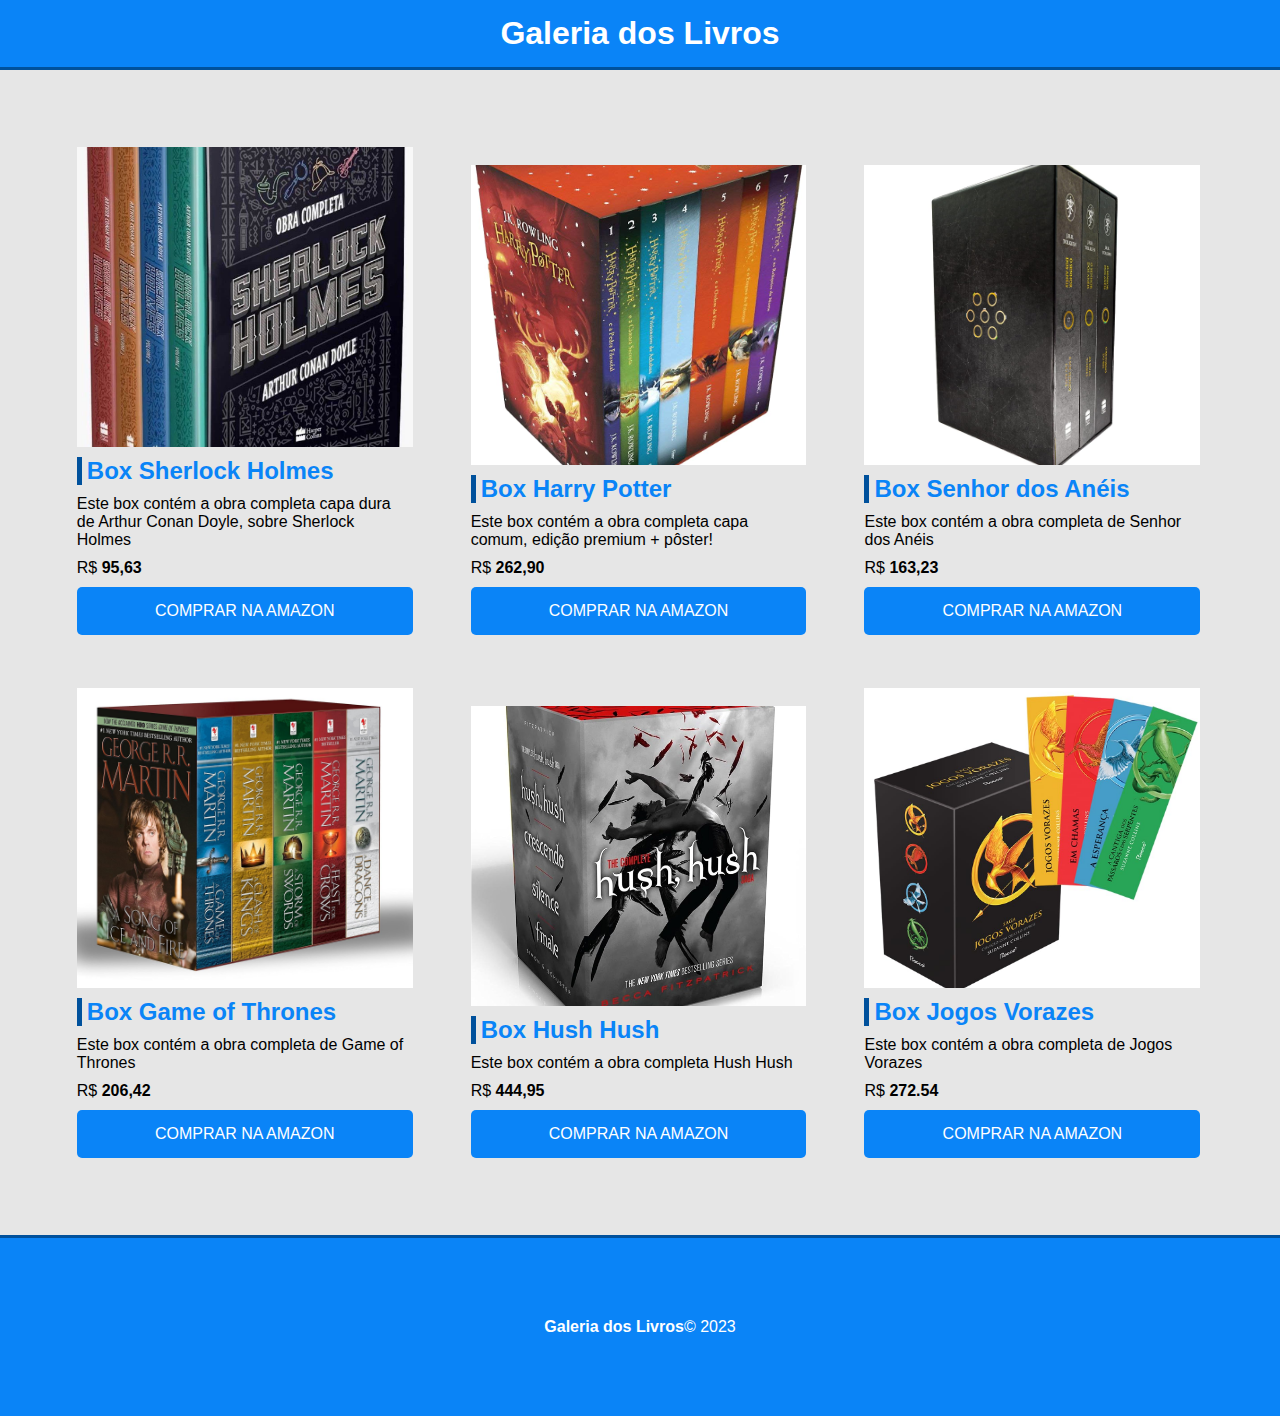
<file: Projeto/index.html>
<!DOCTYPE html>
<html lang="en">
        <head>
            <meta charset="UTF-8">
            <meta http-equiv="X-UA-Compatible" content="IE-edge"/>
            <meta name="viewport" content="width=device-width, initial-scale=1.0">
            <title>Galeria dos Livros</title>
            <link rel="stylesheet" href="css/style.css"/>
        </head>
    <body>
        <!--Cabeçalho-->
        <header>
            <h1>Galeria dos Livros</h1>
        </header>


        <!--Grid de Produtos-->
        <main class="container">
            <section class="products-container"> 
                <div class="card">
                    <div class="product-image" id="img-1"></div>
                    <h3>Box Sherlock Holmes</h3>
                    <p>Este box contém a obra completa capa dura de Arthur Conan Doyle, sobre Sherlock Holmes</p>
                    <p>R$ <span class="bold">95,63</span></p>
                    <a href="https://www.amazon.com.br/Sherlock-Holmes-Arthur-Conan-Doyle/dp/8595080836/ref=sr_1_1?crid=2RKKJTQ321XO6&keywords=box+sherlock+holmes&qid=1702480731&s=books&sprefix=box+sherlo%2Cstripbooks%2C181&sr=1-1" class="btn">Comprar na Amazon</a>
                </div>
                <div class="card">
                    <div class="product-image" id="img-2"></div>
                    <h3>Box Harry Potter</h3>
                    <p>Este box contém a obra completa capa comum, edição premium + pôster!</p>
                    <p>R$ <span class="bold">262,90</span></p>
                    <a href="https://www.amazon.com.br/Caixa-Harry-Potter-Edi%C3%A7%C3%A3o-Premium/dp/8532505708/ref=asc_df_8532505708/?tag=googleshopp00-20&linkCode=df0&hvadid=379738286280&hvpos=&hvnetw=g&hvrand=17745316300288807878&hvpone=&hvptwo=&hvqmt=&hvdev=c&hvdvcmdl=&hvlocint=&hvlocphy=9100361&hvtargid=pla-325935371886&psc=1&mcid=ae602b8f994a394b871320d4574b33f8" class="btn">Comprar na Amazon</a>
                </div>
                <div class="card">
                    <div class="product-image" id="img-3"></div>
                    <h3>Box Senhor dos Anéis</h3>
                    <p>Este box contém a obra completa de Senhor dos Anéis</p>
                    <p>R$ <span class="bold">163,23</span></p>
                    <a href="https://www.amazon.com.br/gp/aw/d/8595086354/?_encoding=UTF8&pd_rd_plhdr=t&aaxitk=2535a2735d0c3f9823ef8fe64bbd704b&hsa_cr_id=9472612650901&qid=1702480789&sr=1-1-9e67e56a-6f64-441f-a281-df67fc737124&ref_=sbx_be_s_sparkle_lsi4d_asin_0_title&pd_rd_w=Dns1Q&content-id=amzn1.sym.bc3a2107-1032-4eec-96a9-e6dd7c74aad5%3Aamzn1.sym.bc3a2107-1032-4eec-96a9-e6dd7c74aad5&pf_rd_p=bc3a2107-1032-4eec-96a9-e6dd7c74aad5&pf_rd_r=VGWAJJ5X0QSB43SPNEJE&pd_rd_wg=cYH77&pd_rd_r=973a679a-00bc-41b1-b806-1b21867861b6" class="btn">Comprar na Amazon</a>
                </div>
                <div class="card">
                    <div class="product-image" id="img-4"></div>
                    <h3>Box Game of Thrones</h3>
                    <p>Este box contém a obra completa de Game of Thrones</p>
                    <p>R$ <span class="bold">206,42</span></p>
                    <a href="https://www.amazon.com.br/Game-Thrones-George-R-Martin/dp/0345535529/ref=sr_1_3?__mk_pt_BR=%C3%85M%C3%85%C5%BD%C3%95%C3%91&crid=YSZY5OYSQ2F&keywords=box+livros+game+of+thrones&qid=1702480880&s=books&sprefix=box+livros+game+of+throne%2Cstripbooks%2C204&sr=1-3&ufe=app_do%3Aamzn1.fos.6a09f7ec-d911-4889-ad70-de8dd83c8a74" class="btn">Comprar na Amazon</a>
                </div>
                <div class="card">
                    <div class="product-image" id="img-5"></div>
                    <h3>Box Hush Hush</h3>
                    <p>Este box contém a obra completa Hush Hush</p>
                    <p>R$ <span class="bold">444,95</span></p>
                    <a href="https://www.amazon.com.br/Complete-Hush-Saga-Crescendo-Silence/dp/1481400843/ref=sr_1_1?__mk_pt_BR=%C3%85M%C3%85%C5%BD%C3%95%C3%91&crid=Q5L4TELE3M6A&keywords=box+hush+hush&qid=1702481048&s=books&sprefix=bnox+hush+hu%2Cstripbooks%2C171&sr=1-1&ufe=app_do%3Aamzn1.fos.e05b01e0-91a7-477e-a514-15a32325a6d6" class="btn">Comprar na Amazon</a>
                </div>
                <div class="card">
                    <div class="product-image" id="img-6"></div>
                    <h3>Box Jogos Vorazes</h3>
                    <p>Este box contém a obra completa de Jogos Vorazes</p>
                    <p>R$ <span class="bold">272.54</span></p>
                    <a href="https://www.amazon.com.br/Saga-Jogos-Vorazes-Cole%C3%A7%C3%A3o-marcadores/dp/6555323876/ref=sr_1_17?__mk_pt_BR=%C3%85M%C3%85%C5%BD%C3%95%C3%91&crid=2ZM9YJ5PT32J1&keywords=box+livro&qid=1702480996&s=books&sprefix=box+livr%2Cstripbooks%2C190&sr=1-17&ufe=app_do%3Aamzn1.fos.db68964d-7c0e-4bb2-a95c-e5cb9e32eb12" class="btn">Comprar na Amazon</a>
                </div>
            </section>
        </main>


        <!--Rodapé-->
        <footer>
            <p><span class="bold">Galeria dos Livros</span>&copy; 2023</p>
        </footer>
    </body>
</html>
</file>
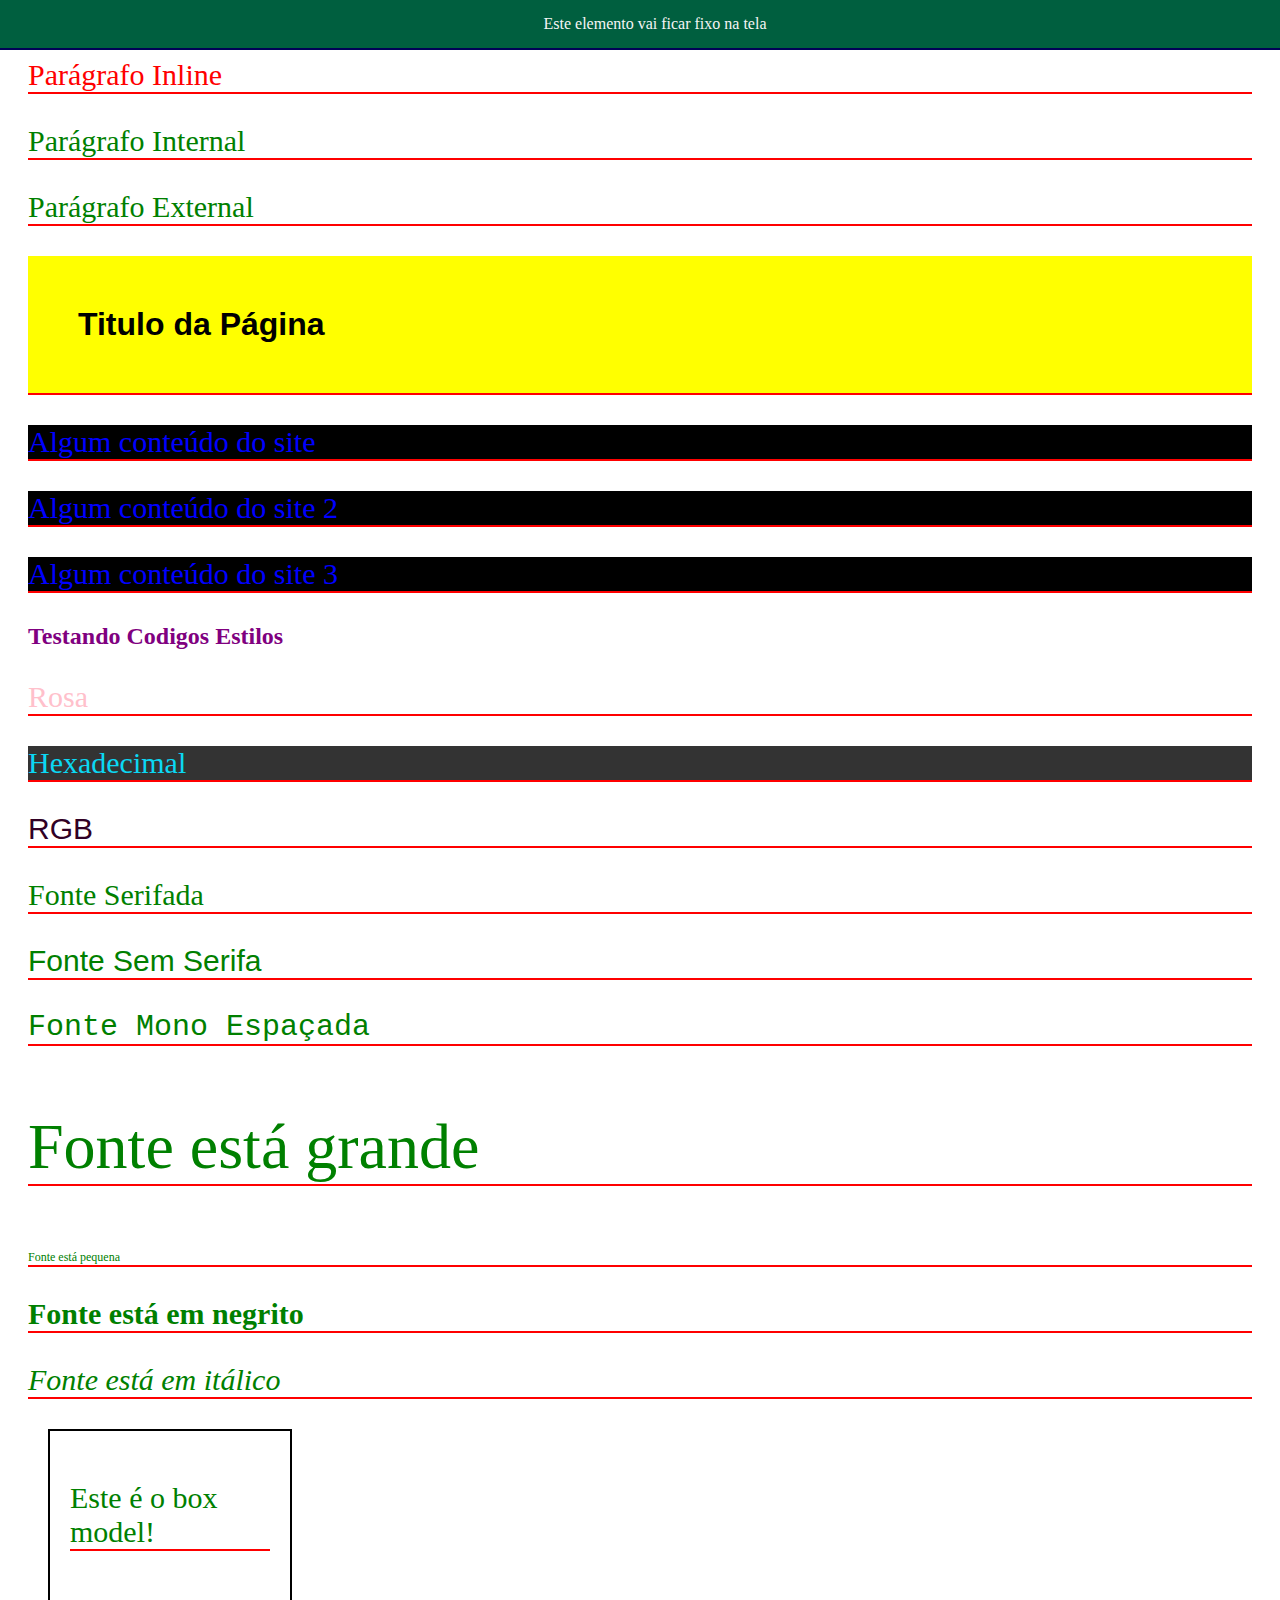
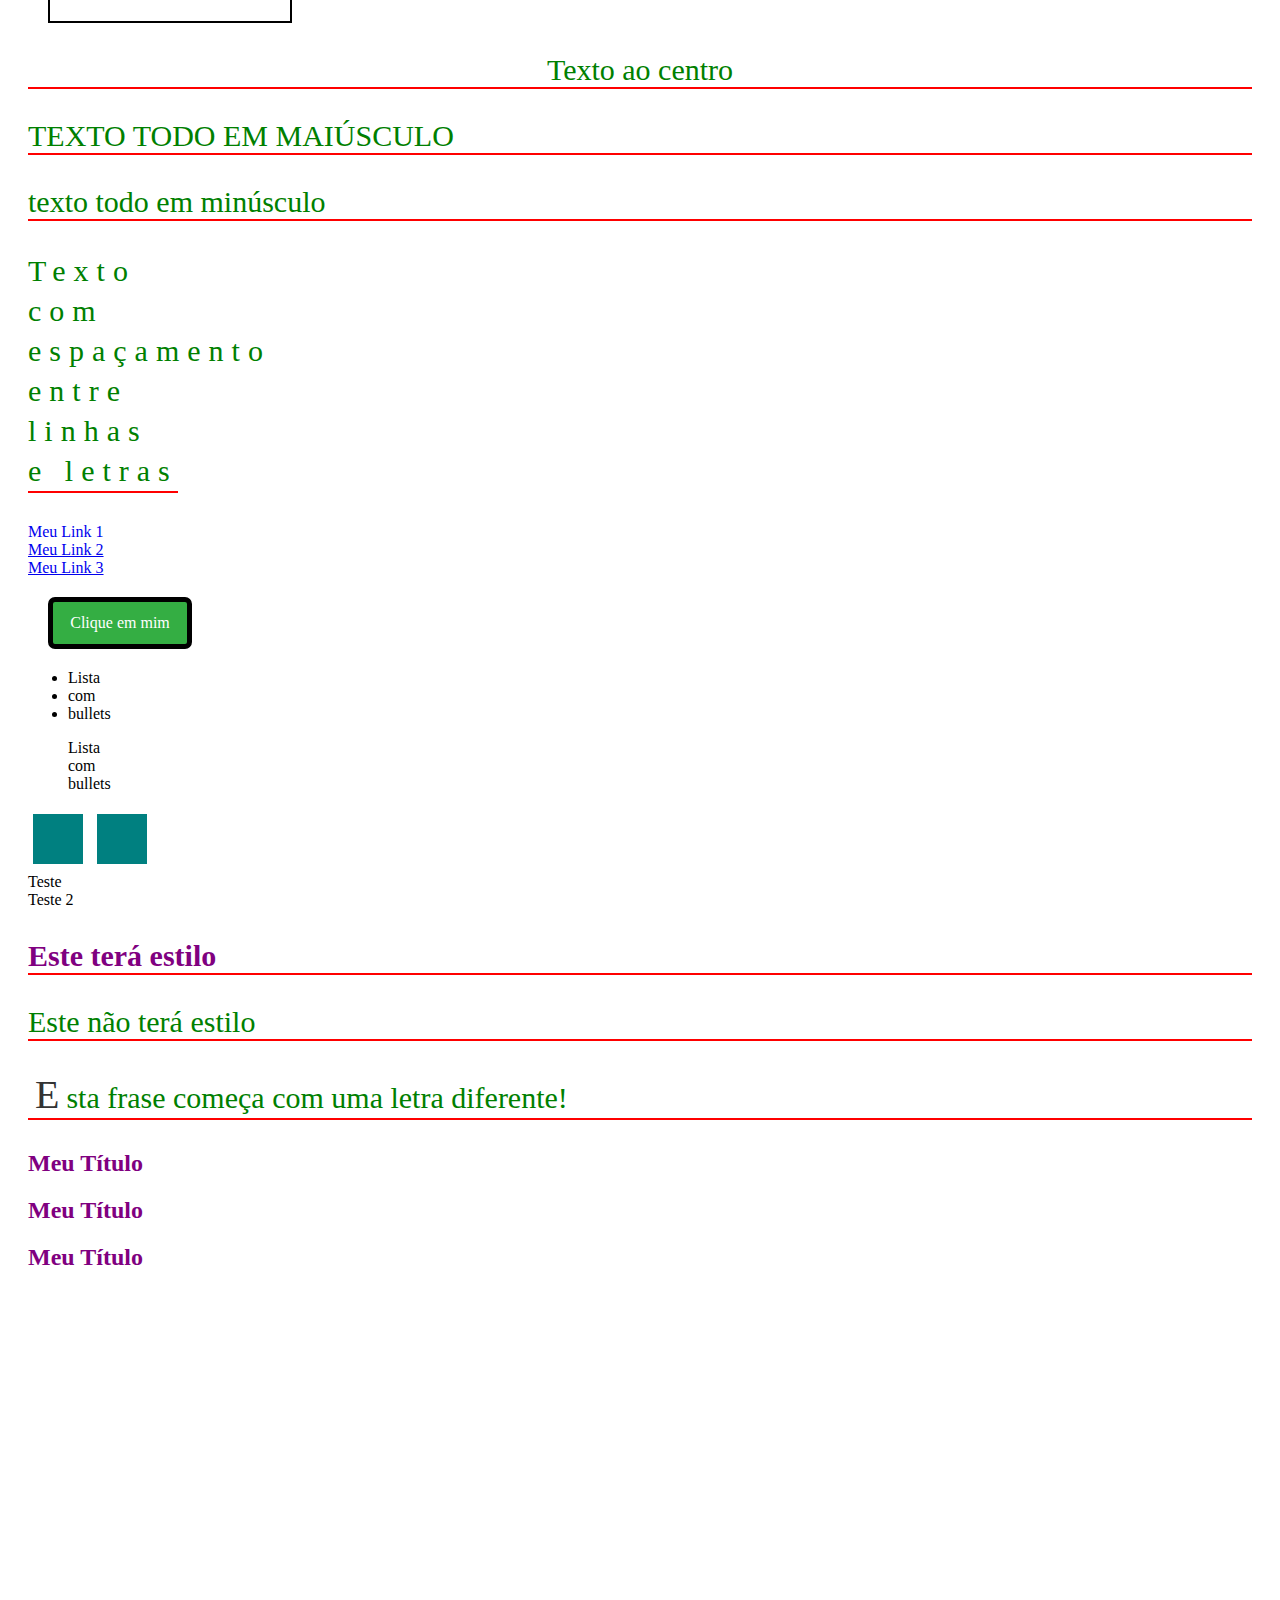
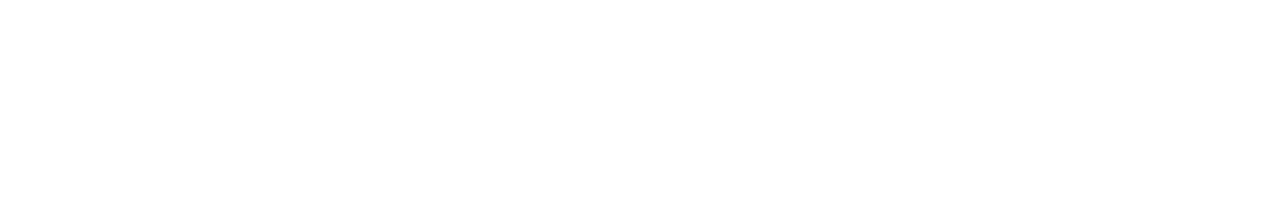
<file: teoria/index.html>
<!DOCTYPE html>
<html lang="en">
<head>
    <meta charset="UTF-8">
    <meta name="viewport" content="width=device-width, initial-scale=1.0">
    <title>Teoria CSS</title>
    <!-- <style>
        body {
            padding: 20px;
        }
        p{
            color: green;
        }
    </style> -->
    <link rel="stylesheet" href="styles.css">
</head>
<body>
    <p style="color: red">Parágrafo Inline</p>
    <p>Parágrafo Internal</p>
    <p>Parágrafo External</p>

    <!--Classes e ids-->
    <h1 id="titulo-principal">Titulo da Página</h1>
    <p class="meu-paragrafo">Algum conteúdo do site</p>
    <p class="meu-paragrafo">Algum conteúdo do site 2</p>
    <p class="meu-paragrafo">Algum conteúdo do site 3</p>
    <h2>Testando Codigos Estilos</h2>

    <!--Cores teste-->
    <p class="nome-da-cor">Rosa</p>
    <p class="hexa">Hexadecimal</p>
    <p class="rgb">RGB</p>

    <!--Fontes-->
    <p class="serifada">Fonte Serifada</p>
    <p class="sem-serifa">Fonte Sem Serifa</p>
    <p class="mono-espacada">Fonte Mono Espaçada</p>

    <!--Size e Weight-->
    <p class="tamanho-fonte-grande">Fonte está grande</p>
    <p class="tamanho-fonte-pequena">Fonte está pequena</p>
    <p class="peso-fonte">Fonte está em negrito</p>
    <p class="texto-italico">Fonte está em itálico</p>

    <!--Box Model-->
    <div class="box-model">
        <p>Este é o box model!</p>
    </div>

    <!--Propriedades de Texto-->
    <p class="alinhamento">Texto ao centro</p>
    <p class="transform-maiusculo">Texto todo em Maiúsculo</p>
    <p class="transform-minusculo">Texto todo em Minúsculo</p>

    <!--Espaçamento linhas e letras-->
    <p class="espacamento-texto">Texto com espaçamento entre linhas e letras</p>

    <!--Links-->
    <div>
        <a href="#" class="decoration">Meu Link 1</a>
    </div>
    <div>
        <a href="https://www.google.com" class="visitado">Meu Link 2</a>
    </div>
    <div>
        <a href="#" class="estilo-hover">Meu Link 3</a>
    </div>

    <!--Link em Button-->
    <div>
        <a href="#" class="btn">Clique em mim</a>
    </div>

    <!--Listas-->
    <ul>
        <li>Lista</li>
        <li>com</li>
        <li>bullets</li>
    </ul>
    <ul class="sem-estilo">
        <li>Lista</li>
        <li>com</li>
        <li>bullets</li>
    </ul>

    <!--Display-->
    <div class="inline"></div>
    <div class="inline"></div>
    <span class="bloco">Teste</span>
    <span class="bloco">Teste 2</span>
    <div class="inline hidden"></div>

    <!--Position Fixed-->
    <div class="elemento-fixo">Este elemento vai ficar fixo na tela</div>

    <!--First Child-->
    <div class="primeiro-elemento">
    <p>Este terá estilo</p>
    <p>Este não terá estilo</p>
    </div>

    <!--Pseudo Elementos-->
    <p class="primeira-letra">Esta frase começa com uma letra diferente!</p>

    <!--Especifidade-->
    <h2>Meu Título</h2>
    <h2 class="titulo">Meu Título</h2>
    <h2 class="titulo" id="meu-titulo-preferido">Meu Título</h2>
</body>
</html>
</file>
<file: Projeto/css/style.css>
/* =====Padronização Geral=====*/
* {
    padding: 0;
    margin: 0;
    box-sizing:border-box;
    font-family: Helvetica;
}

/* =====Cabeçalho===== */
header {
    background-color: #0a84f7;
    color: #fff;
    padding: 15px;
    text-align: center;
    border-bottom: 3px solid #00519c;
}

/* =====Grid de Produtos===== */
.container {
    background-color: #e6e6e6;
    min-height: 60vh;
    padding: 50px;
}

.products-container {
    max-width: 1200px;
    margin: 0 auto;
}

.card {
    width: 31%;
    display: inline-block;
    margin: 1% 1%;
    padding: 15px;
}

.product-image {
    height: 300px;
    width: 100%;
    margin-bottom: 10px;
    background-position: center;
    background-size: cover;
}

#img-1 {
    background-image: url('../img/livro1.jpg');
}

#img-2 {
    background-image: url('../img/livro2.jpg');
}

#img-3 {
    background-image: url('../img/livro3.jpg');
}

#img-4 {
    background-image: url('../img/livro4.jpg');
}

#img-5 {
    background-image: url('../img/livro5.jpg');
}

#img-6 {
    background-image: url('../img/livro6.jpg');
}

h3 {
    margin-bottom: 10px;
    color: #0a84f7;
    border-left: 5px solid #00519c;
    padding-left: 5px;
    font-size: 24px;
}

.card p{
    margin-bottom: 10px;
}

.bold {
    font-weight: bold;
}

.btn {
    display: block;
    width: 100%;
    text-transform: uppercase;
    text-align: center;
    text-decoration: none;
    background-color: #0a84f7;
    color: #fff;
    padding: 15px;
    border-radius: 5px;
    transition: .5s;
}

.btn:hover {
    background-color: #00519c;
}

/* =====Footer===== */
footer {
    background-color: #0a84f7;
    color: #fff;
    border-top: 3px solid #00519c;
    padding: 80px;
    text-align: center;
}
</file>
<file: teoria/styles.css>
body {
    padding: 20px;
    padding-bottom: 500px;
}
p{
    color: green;
    font-size: 30px;
}

/*Classes e Ids*/
.meu-paragrafo {
    background-color: black;
    color: blue;
}

#titulo-principal{
    background-color: yellow;
    color: black;
    padding: 50px;
    font-family: Helvetica;
}

/* Todos os elementos da pagina, listas*/
* {
    font-family:verdana;
}
/*Codigo acima aplica o estilo à pagina toda, indepentende
das regras e estilos criados acima*/

p,
h1{
    border-bottom: 2px solid red;
}
/*Adiciona elementos somente no elemento chamado*/

/*Cores*/
.nome-da-cor{
    color:pink;
}

.hexa{
    color: #0bd8f3;
    background-color: #333;
}

.rgb{
    color: rgb(49, 0, 37);
    font-family: arial;
}

/*Fontes*/
.serifada{
font-family: Georgia;
}

.sem-serifa{
    font-family: Helvetica;
}

.mono-espacada{
font-family: 'Courier New';
}

/*Size e Weight*/
.tamanho-fonte-grande{
    font-size: 64px;
}

.tamanho-fonte-pequena{
    font-size: 12px;
}

.peso-fonte{
    font-weight: 700;
}

.texto-italico{
    font-style: italic;
}

/*Box Model*/
.box-model{
    width: 200px;
    height: 150px;
    border: 2px solid black;
    padding: 20px;
    margin: 20px;
}

/*Propriedades de texto*/
.alinhamento{
    text-align: center;
}

.transform-minusculo{
    text-transform: lowercase;
}

.transform-maiusculo{
    text-transform: uppercase;
}

/*Espaçamento de linhas e letras*/
.espacamento-texto{
    width: 150px;
    line-height: 40px;
    letter-spacing: 8px;
}

/*Links*/
.decoration{
    text-decoration: none;
}

.visitado:visited{
    color: orange;
}

.estilo-hover:hover{
    background-color: #1292ae;
}

/*Link em Button*/
.btn{
    background-color: #34ae43;
    border: 5px solid black;
    border-radius: 7px;
    color: white;
    text-decoration: none;
    display: block;
    width: 120px;
    padding: 12px 7px;
    text-align: center;
    margin: 20px;
    transition: 0.5s;
}

.btn:hover{
    background-color: yellowgreen ;
}

/*Lista*/
.sem-estilo{
    list-style: none;
}

/*Display*/
.inline{
    width: 50px;
    height: 50px;
    background-color: teal;
    margin: 5px;
    display: inline-block;
}

.bloco{
    display: block;
}

.hidden{
    display: none;
}

/*Position Fixed*/
.elemento-fixo{
    position: fixed;
    left: 0;
    top: 0;
    width: 100%;
    padding: 15px;
    text-align: center;
    background-color: rgb(0, 95, 63);
    border-bottom: 2px solid rgb(1, 1, 87);
    color: whitesmoke;
}

/*Pseudo Seletor (First Child)*/
.primeiro-elemento p:first-child {
    color: purple;
    font-weight: bold; /*negrito*/
}

/*Pseudo Elemento*/
.primeira-letra::first-letter{
    font-size: 40px;
    color: #333;
    padding: 7px;
}

/*Especifidades*/
h2{
    color: red;
}

.titulo{
    color:green;
}

#meu-titulo-preferido{
    color: blue;
}

/*IMPORTANT (usar especifidades no lugar)*/
h2{
    color: purple !important; /*Passa por cima de tudo, todos os estilos, deixou tudo Purple*/
}
</file>
